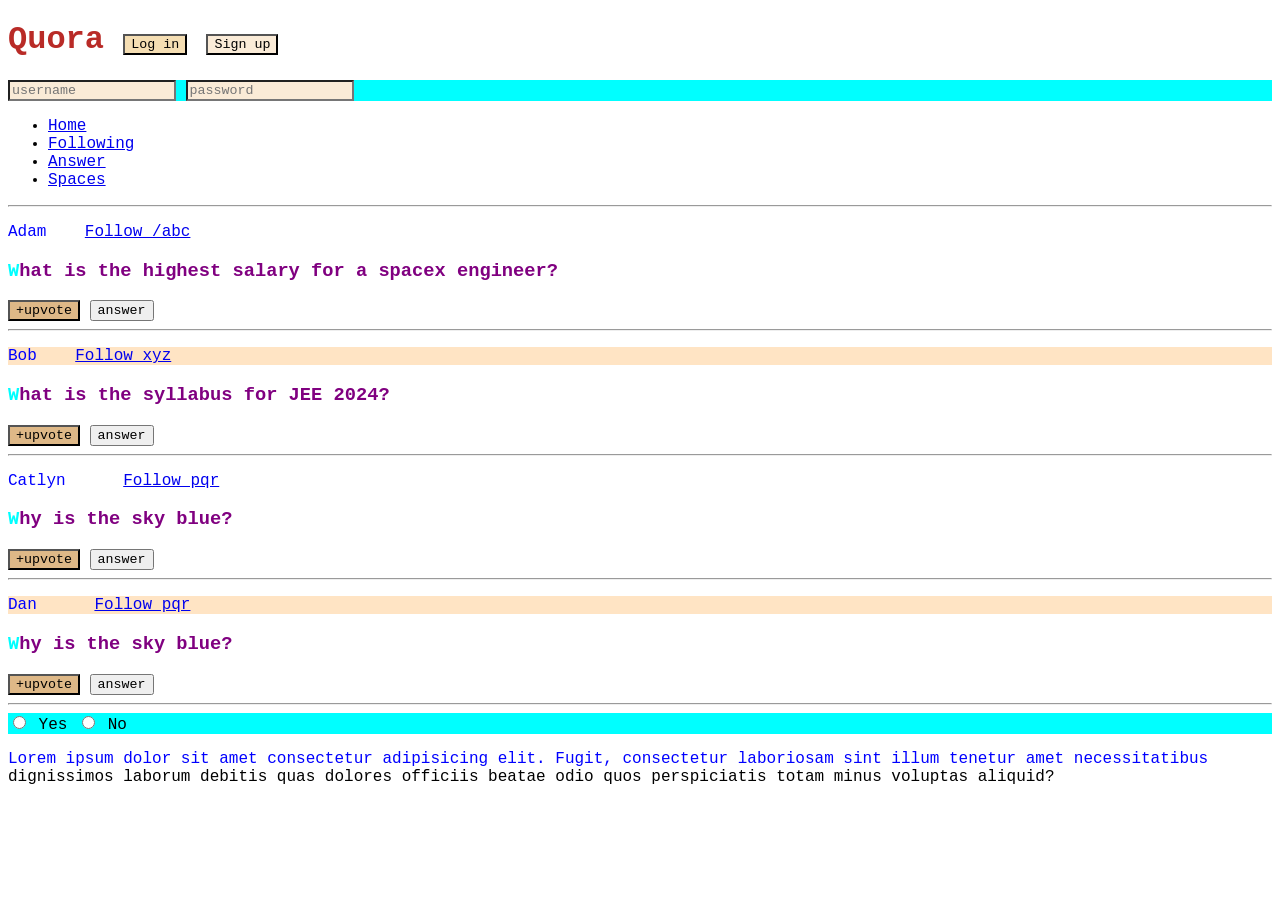
<file: webdevlopment/index.html>
<!DOCTYPE html>
<html lang="en">
  <head>
    <meta charset="UTF-8" />
    <meta http-equiv="X-UA-Compatible" content="IE=edge" />
    <meta name="viewport" content="width=device-width, initial-scale=1.0" />
    <link rel="stylesheet" href="abc.css">
    <title>CSS Chapter2</title>
  </head>
  <body>
    
    </main><header>
        <h1 class="head">Quora 
            <button id="login">Log in</button>
            <button id="signup">Sign up</button>
        </h1>
        <div>
            <input type="text" placeholder="username">
            <input type="password" placeholder="password">
        </div>
        <nav>
            <ul>
                <li><a href="/home">Home</a></li>
                <li><a href="/following">Following</a></li>
                <li><a href="/answer">Answer</a></li>
                <li><a href="/spaces">Spaces</a></li>
            </ul>
        </nav>
        <hr>
    </header>
    <main>
        <p class="post">
        Adam &nbsp;&nbsp;
        <a class="follow" href="/adam">Follow /abc</a></span>
        </p>
        <h3>What is the highest salary for a spacex engineer?</h3>
        <span>
            <button class="upvote" >+upvote</button>
            <button>answer</button>
        </span>
        <hr />

        <p class="post">
        Bob &nbsp;&nbsp;
        <a class="follow" href="/bob">Follow xyz</a>
        </p class="post">
        <h3>What is the syllabus for JEE 2024?</h3>
        <span>
            <button class="upvote" >+upvote</button>
            <button>answer</button>
        </span>
        <hr />

        <p class="post" >
        Catlyn &nbsp;&nbsp;&nbsp;&nbsp;
        <a class="follow" href="/catlyn">Follow pqr</a>
        </p>
        <h3>Why is the sky blue?</h3>
        <span>
            <button class="upvote" >+upvote</button>
            <button>answer</button>
        </span>
        <hr />

        <p class="post">
            Dan &nbsp;&nbsp;&nbsp;&nbsp;
            <a class="follow" href="/dan">Follow pqr</a>
            </p>
            <h3>Why is the sky blue?</h3>
            <span>
                <button class="upvote" >+upvote</button>
                <button>answer</button>
            </span>
            <hr />
<div>
<input type="radio" id="yes" name="agree">
<label for="yes">Yes</label>
<input type="radio" id="no" name="agree">
<label for="no">No</label>
</div>
<p>Lorem ipsum dolor sit amet consectetur adipisicing elit. Fugit, consectetur laboriosam sint illum tenetur amet necessitatibus dignissimos laborum debitis quas dolores officiis beatae odio quos perspiciatis totam minus voluptas aliquid?</p>
</main>
  </body>
</html>
</file>
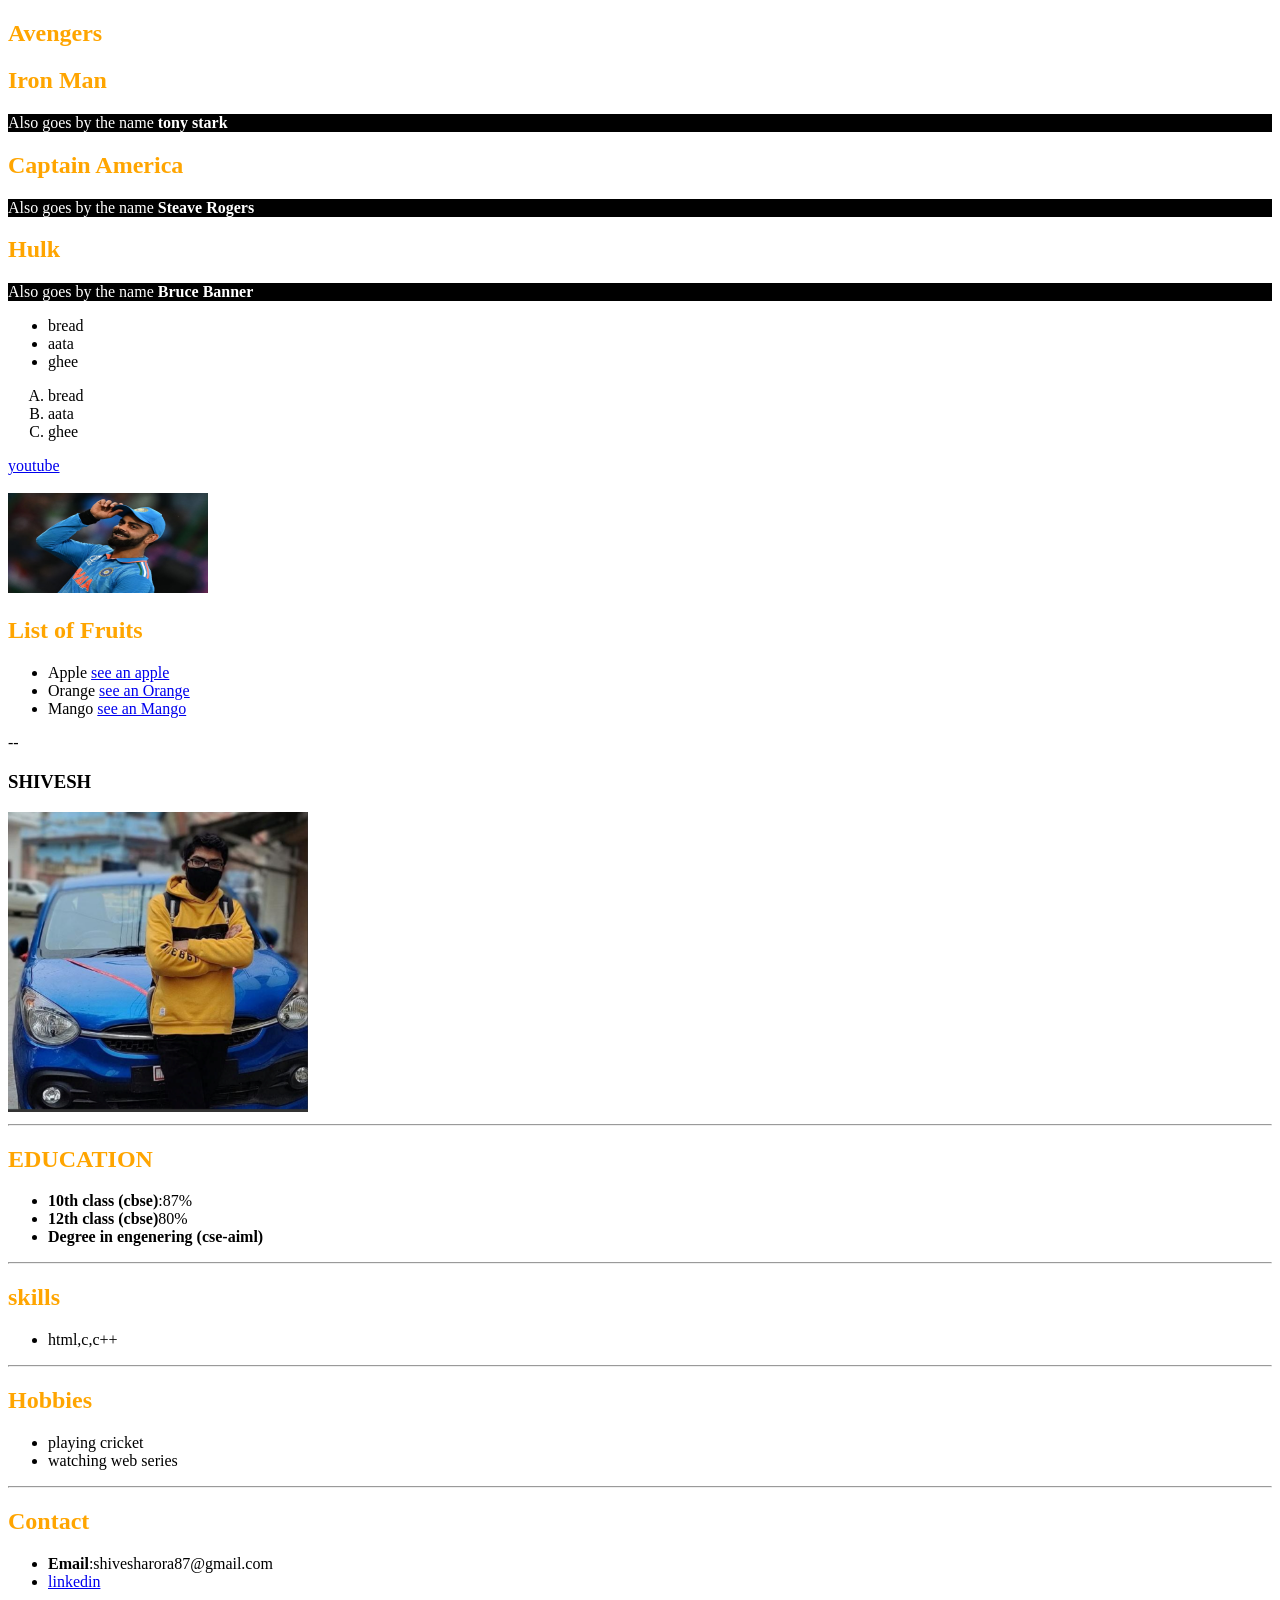
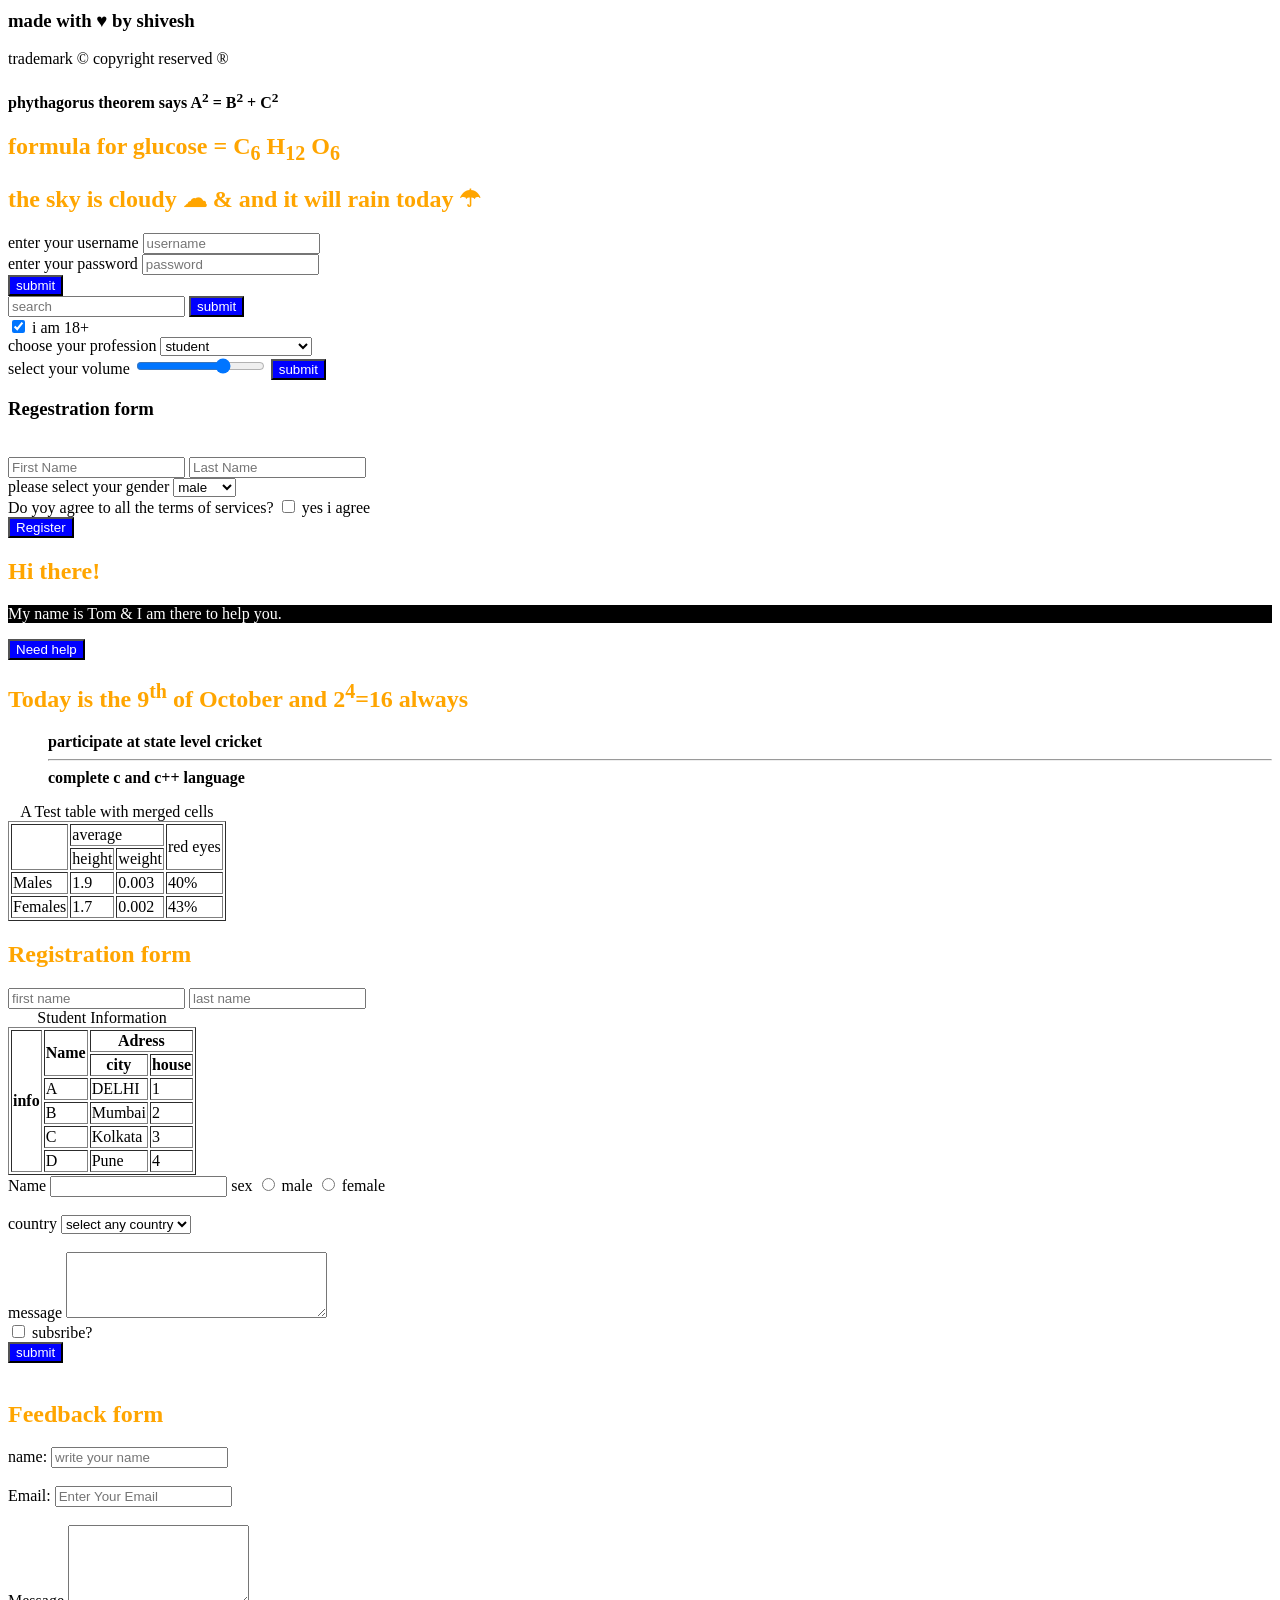
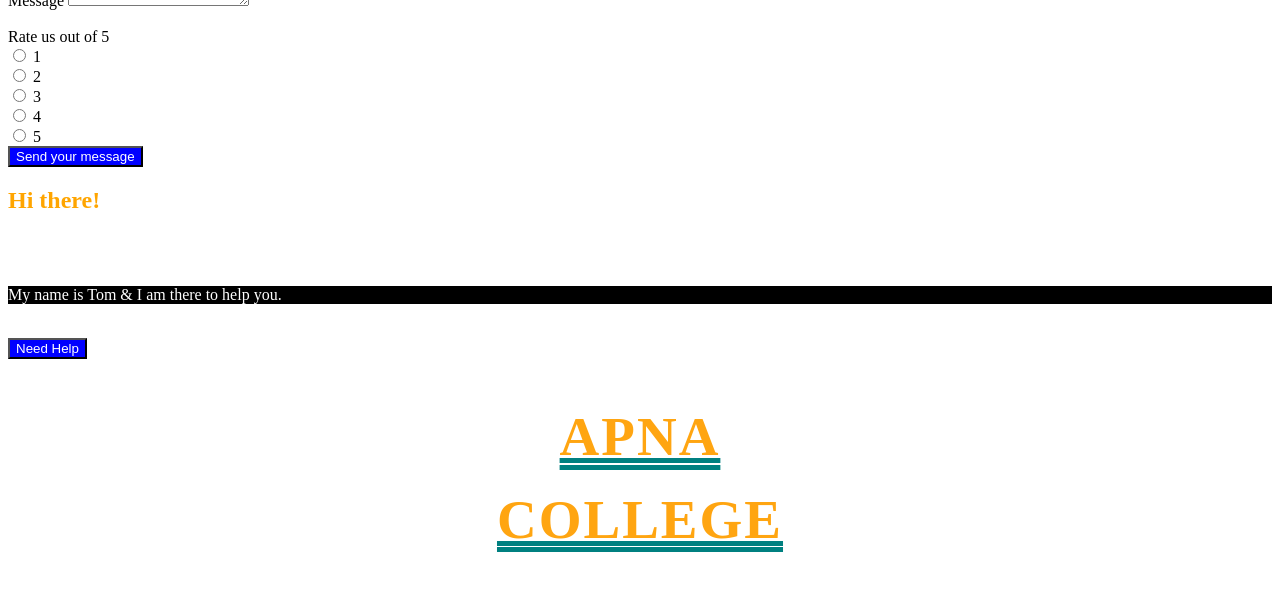
<file: webdevlopment/index.html.html>
<!DOCTYPE html>
<html lang="en">
<head>
    <meta charset="UTF-8">
    <meta name="viewport" content="width=device-width, initial-scale=1.0">
    <title>Portfolio</title>
    <link rel="stylesheet" href="style.css">
</head>
<body>
   <h2>Avengers</h2> 

    <h2>Iron Man</h2>

    <P>Also goes by the name <b>tony stark</b>
    </P>

    <h2>Captain America</h2>

    <p>Also goes by the name <b>Steave Rogers</b>
     </p>

    <h2> Hulk </h2>

    <p>Also goes by the name <b>Bruce Banner</b>
    </p>
    <ul>
        <li>bread</li>
        <li>aata</li>
        <li>ghee</li>
    </ul>
    <ol type="A"> 
        <li>bread</li>
        <li>aata</li>
        <li>ghee</li>
    </ol>
    <a href=https://www.youtube.com/watch?v=fdRDfGDBcLs>youtube</a>
    <br>
    <br>
    <img src="virat kholi.jpj.avif" alt="erorr loading image" height="100px" width="200px">
    <h2>
        List of Fruits
    </h2>
<ul>
    <li>Apple <a href="https://tse2.mm.bing.net/th/id/OIP.uqRZIogdATy5Hi9gQQ1x6wHaE8?r=0&rs=1&pid=ImgDetMain&o=7&rm=3">see an apple</a></li>

<li>Orange <a href="https://th.bing.com/th/id/R.fdfa4be96a39b9cfb21e852b910101f2?rik=VCl57JSAuYF%2fpg&riu=http%3a%2f%2f3.bp.blogspot.com%2f-tVoQ9O2IU_E%2fUDzWrWgr2TI%2fAAAAAAAAIZ8%2fojl3vvQ-XV8%2fs1600%2fOrange%2bFruits%2bWallpapers%2b1.jpg&ehk=SRm6PUUyZ%2f2XJQnkWx9o7XofkTwa8zcmVr0ytJXlHEg%3d&risl=&pid=ImgRaw&r=0">see an Orange</a></li>

<li>Mango <a href="https://media.istockphoto.com/photos/mango-picture-id529964085?k=6&m=529964085&s=612x612&w=0&h=pvpVxtWRPJU5051c6KNnBL-v3KqmBCNSWRQfMSW9FL4=">see an Mango</a></li>
</ul>--
<header>
<h3>SHIVESH</h3>
<img src="Screenshot 2025-09-10 225759.png" alt="photo" height="300px" width="300px">
</header>
<hr>
<section>
    <h2>EDUCATION</h2>
    <ul>
    <li><b>10th class (cbse)</b>:87%</li>
    <li><b>12th class (cbse)</b>80%</li>
    <li><b>Degree in engenering (cse-aiml)</b></li>
</ul>
<hr>
</section>

<section>
 <h2>skills</h2>
<ul>
    <li>html,c,c++</li>
</ul>
<hr>
</section>


    <section>
          <h2>Hobbies</h2>
<ul>
     <li>playing cricket</li>
     <li>watching web series</li>
</ul>
<hr>
</section>
<footer>
    <h2>Contact</h2>
<ul>
    <li><b>Email</b>:shivesharora87@gmail.com</li>
    <li><a href="https://www.linkedin.com/in/shivesh-undefined-9a288533b/?trk=public-profile-join-page">linkedin</a></li>
</ul>
<h3>made with &hearts; by shivesh</h3>
trademark &copy;
copyright reserved &reg;
</footer>
<h4>phythagorus theorem says A<sup>2</sup> = B<sup>2</sup>
+ C<sup>2</sup></h4>
<h2>formula for glucose = C<sub>6</sub>
H<sub>12</sub> O<sub>6</sub></h2>
<h2>the sky is cloudy &#9729; &amp; and it will rain today &#9730;</h2>
<form action="/server">
<label for="username">enter your username</label>
<input type="text" id="username" placeholder="username">
<br>
<label for="password">enter your password</label>
<input type="password" id="password" placeholder="password">
<br>
<button>submit</button>
</form>
<form action="https://www.google.com/search">
    <input type="text" placeholder="search" name="q">
    <button>submit</button>
</form>

<form action="/server">
    <input type="checkbox" name="age" id="age" checked>
    <label for="age">i am 18+</label>


<div>
   choose your profession <select name="profession" id="profession">
<option value="">select your profession</option>
<option value="stu" selected>student</option>
<option value="dev">devloper</option>
    </select>
</div>
<form action="sever">
<label for="vol"> select your volume </label>
<input 
type="range"
 id="vol" 
 min="0" 
 max="100" 
 name="vol" 
 step="10" 
 value="70">
<button>submit</button>
</form>

<h3>Regestration form </h3>
<br>
<div>
<form action="server">
<input type="text" placeholder="First Name "> <input type="text" placeholder="Last Name">
</div>
<div>
please select your gender <select name="gender" id="gender">
    <option value="male">male</option>
    <option value="female">female</option>
</select>
</div>
<div>
Do yoy agree to all the terms of services? <input type="checkbox"> yes i agree 
</div>
<button>Register</button>
</form>

<h2>Hi there!</h2>

<p>My name is Tom & I am there to help you.</p>

<button>Need help</button>
<br>
<h2>Today is the 9<sup>th</sup> of October and 2<sup>4</sup>=16 always</h2>

<section>
    <ul>
        <b>participate at  state level cricket</b>
        <hr>
        <b>complete c and c++ language</b>

    </ul>
</section>
<div>
<table border="black">
    <caption>A Test table with merged cells </caption>
   <tr>
    <td rowspan="2">
    </td>
    <td colspan="2">
average
    </td>
    <td rowspan="2">
        red eyes
    </td>
   </tr>
   <tr>
<td>
    height
</td>
<td>
    weight
</td>
   </tr>
   <tr>
            <td>
                Males
            </td>
            <td>
                1.9
            </td>
            <td>
                0.003
            </td>
            <td>
                40%
            </td>
        </tr>
        <tr>
            <td>
                Females
            </td>
            <td>
                1.7
            </td>
            <td>
                0.002
            </td>
            <td>
                43%
            </td>
        </tr>

</table>
</div>

<div>
<h2>Registration form</h2>
<form action="/server">
    <input type="text" placeholder="first name" id="first name">
    <label for="first name"></label>
    <input type="text" placeholder="last name" id="last name">
    <label for="last name"></label>
</form>

<table border="black">
    <caption>Student Information</caption>
<tr>
    <th rowspan="6" >info </th>
    <th rowspan="2">Name</th>
    <th colspan="2">Adress</th>
</tr>
<tr>
    <th>city</th>
    <th>house</th>
</tr>
<tr>
    <td>A</td>
    <td>DELHI</td>
    <td>1</td>
</tr>
<tr>
    <td>B</td>
    <td>Mumbai</td>
    <td>2</td>
</tr>
<tr>
    <td>C</td>
    <td>Kolkata</td>
    <td>3</td>
</tr>
<tr>
    <td>D</td>
    <td>Pune</td>
    <td>4</td>
</tr>
</table>
<div>
    <form action="/server">
        <label for="Name"> Name</label>
        <input type="text" id="Name">
   
   <label for="sex">sex</label>
   <input type="radio" name="sex" id="male" value="name">
   <label for="male">male</label>
   <input type="radio" name="sex" id="female" value="name">
   <label for="female">female</label> 
   <br>
   <br>
   <label for="country">country</label>
     <select name="country" id="country">
        <option>select any country</option>
        <option value="india">india</option>
        <option value="usa">usa</option>
        <option value="nepal">nepal</option>
        <option value="cananda">canada</option>
     </select>
     <br> <br>
     <label for="message">message</label>
     <textarea name="message" id="message" cols="30" rows="4"></textarea>
     <br>
     <input type="checkbox" id="subscribe?">
     <label for="subscribe?">subsribe?</label>
     <br>
     <button>submit</button>
 </form>
 </div>
 <br>

 <div>
    <h2>Feedback form </h2>
    <form action="/contact">
         <label for="name">name:</label>
        <input type="text" id="name" placeholder="write your name" >
        <br> <br>
        <label for="Email">Email:</label>
        <input type="text" id="Email" placeholder="Enter Your Email">
    <br><br>
        <label for="Message">Message</label>
        <textarea name="Message" id="Message" cols="20" rows="5"></textarea>
        <br> <br>
        <label for="rating">Rate us out of 5</label><br>
        <input type="radio" id="one" name="rating" value="one">
        <label for="one">1</label><br>
        <input type="radio" value="two" id="two" name="rating">
        <label for="two">2</label><br>
        <input type="radio" value="three" id="three" name="rating">
        <label for="three">3</label><br>
        <input type="radio" value="four" id="four" name="rating">
         <label for="four">4</label><br>
         <input type="radio" value="five" name="rating" id="five">
         <label for="five">5</label> <br>
         <button>Send your message</button>
    </form>
 </div>

<h2>
    Hi there!
</h2>
<br>
<br>
<p>My name is Tom & I am there to help you. </p>
<br>
<button>Need Help</button>

<h1>
    APNA <br> COLLEGE
</h1>

</body>
</html>
</file>
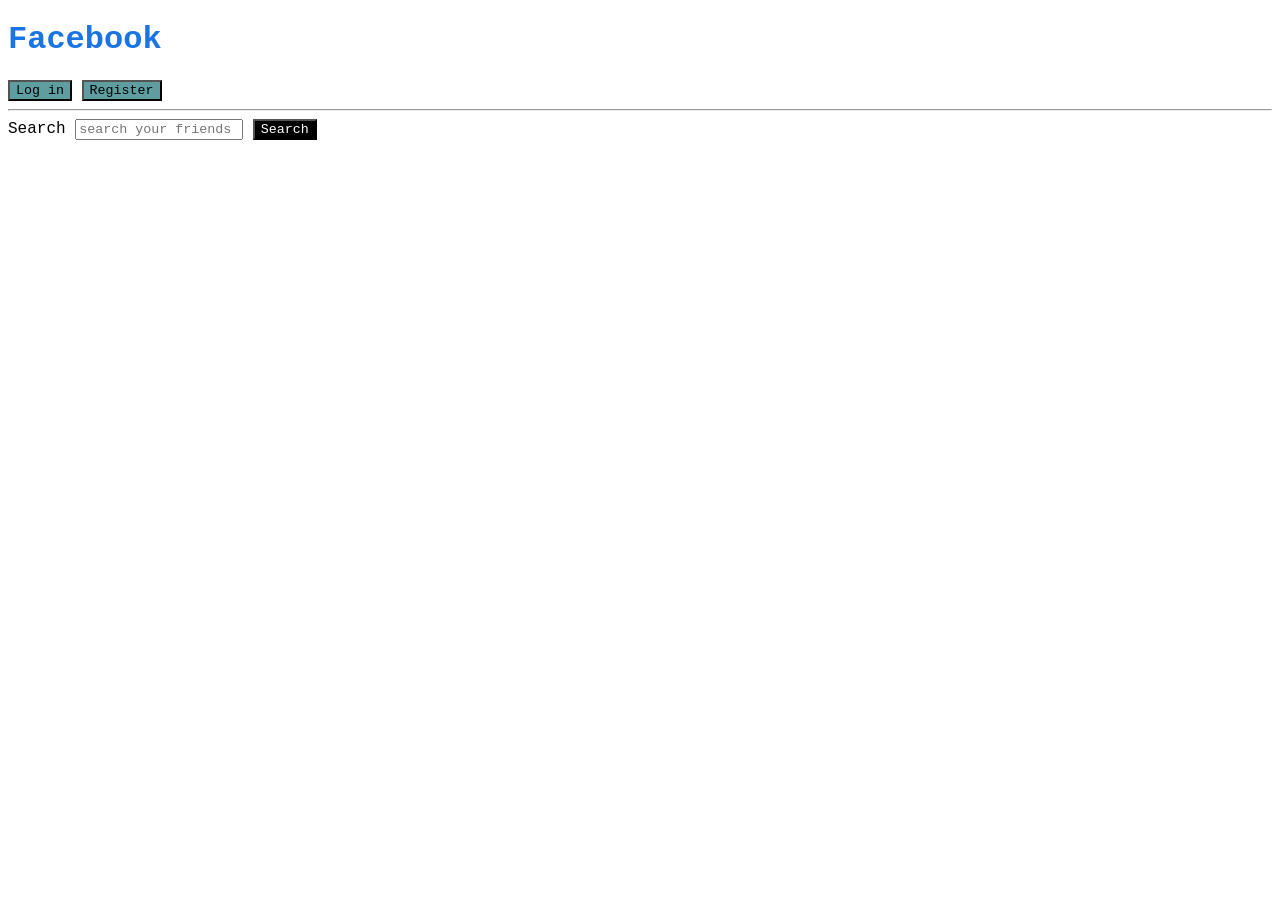
<file: webdevlopment/practise question.html>
<!DOCTYPE html>
<html lang="en">
  <head>
    <meta charset="UTF-8" />
    <meta http-equiv="X-UA-Compatible" content="IE=edge" />
    <meta name="viewport" content="width=device-width, initial-scale=1.0" />
    <link rel="stylesheet" href="prac q.css">
    <title>Practice Qs</title>
  </head>
  <body>
    <h1 class="practice question">Facebook</h1>
    <button class="userbtn">Log in</button>
    <button class="userbtn">Register</button>
    <hr />
    <label for="search">Search</label>
    <input placeholder="search your friends" id="search" />
    <button id="searchbtn">Search</button>
  </body>
</html>
</file>
<file: webdevlopment/abc.css>
*{
    font-family: 'Courier New';
}
h3{
    color: purple;
}
.head{
    color: #b92b27;
}
#login{
    background-color: wheat;
}
#signup{
    background-color: antiquewhite;
}
.upvote{
    background-color: burlywood;
}
.post {
    color: purple;
}
div > input{
    background-color: antiquewhite;
}
button:hover{
    background-color: black;
    color: white;
}
input[type="radio"]:checked+label{
    color: red;
    font-weight: bold;
}
.post:nth-of-type(2n){
    background-color: bisque;
}
h3::first-letter{
    color: aqua;
}
p::first-line{
    color: blue;
}
p::selection{
    background-color: green;
}
div{
    background-color: aqua;
}
</file>
<file: webdevlopment/style.css>
h2{
    color: orange;
}

button{
    color: white;
    background-color: blue;
}

p{
    color: white;
    background-color: black;
}
h1{
    font-family: League spartan;
    color: #ffa511;
    text-align: center;
     font-size: 55px;
     font-weight: 900;
     letter-spacing: 2px;
     line-height: 1.5;
     text-decoration:  teal double underline;
    text-transform: uppercase;
}
</file>
<file: webdevlopment/prac q.css>
*{
    font-family: 'Courier New';
}
h1{
    color: #1b74e4;
}
#searchbtn{
    background-color: black;
    color: white;
}
.userbtn{
    background-color: cadetblue;
}

h1 + button{
    background-color: red;
}
</file>
